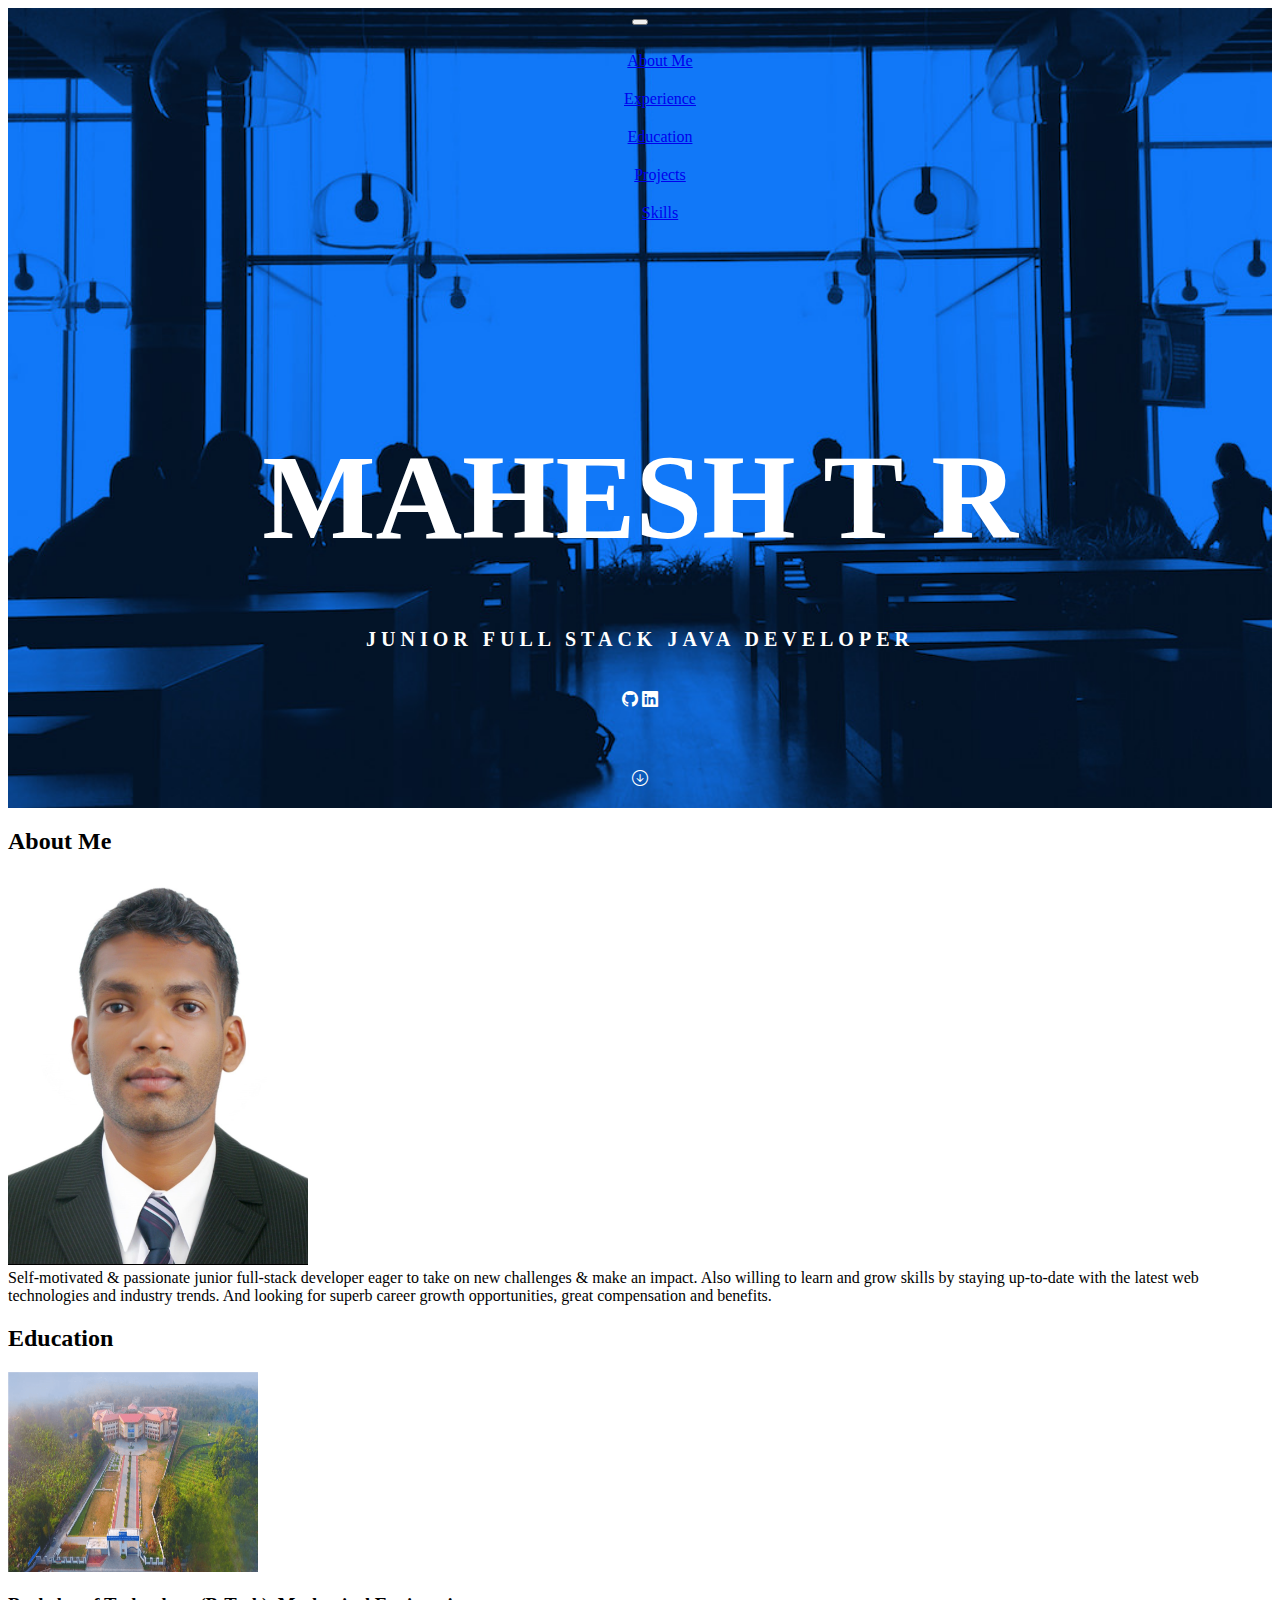
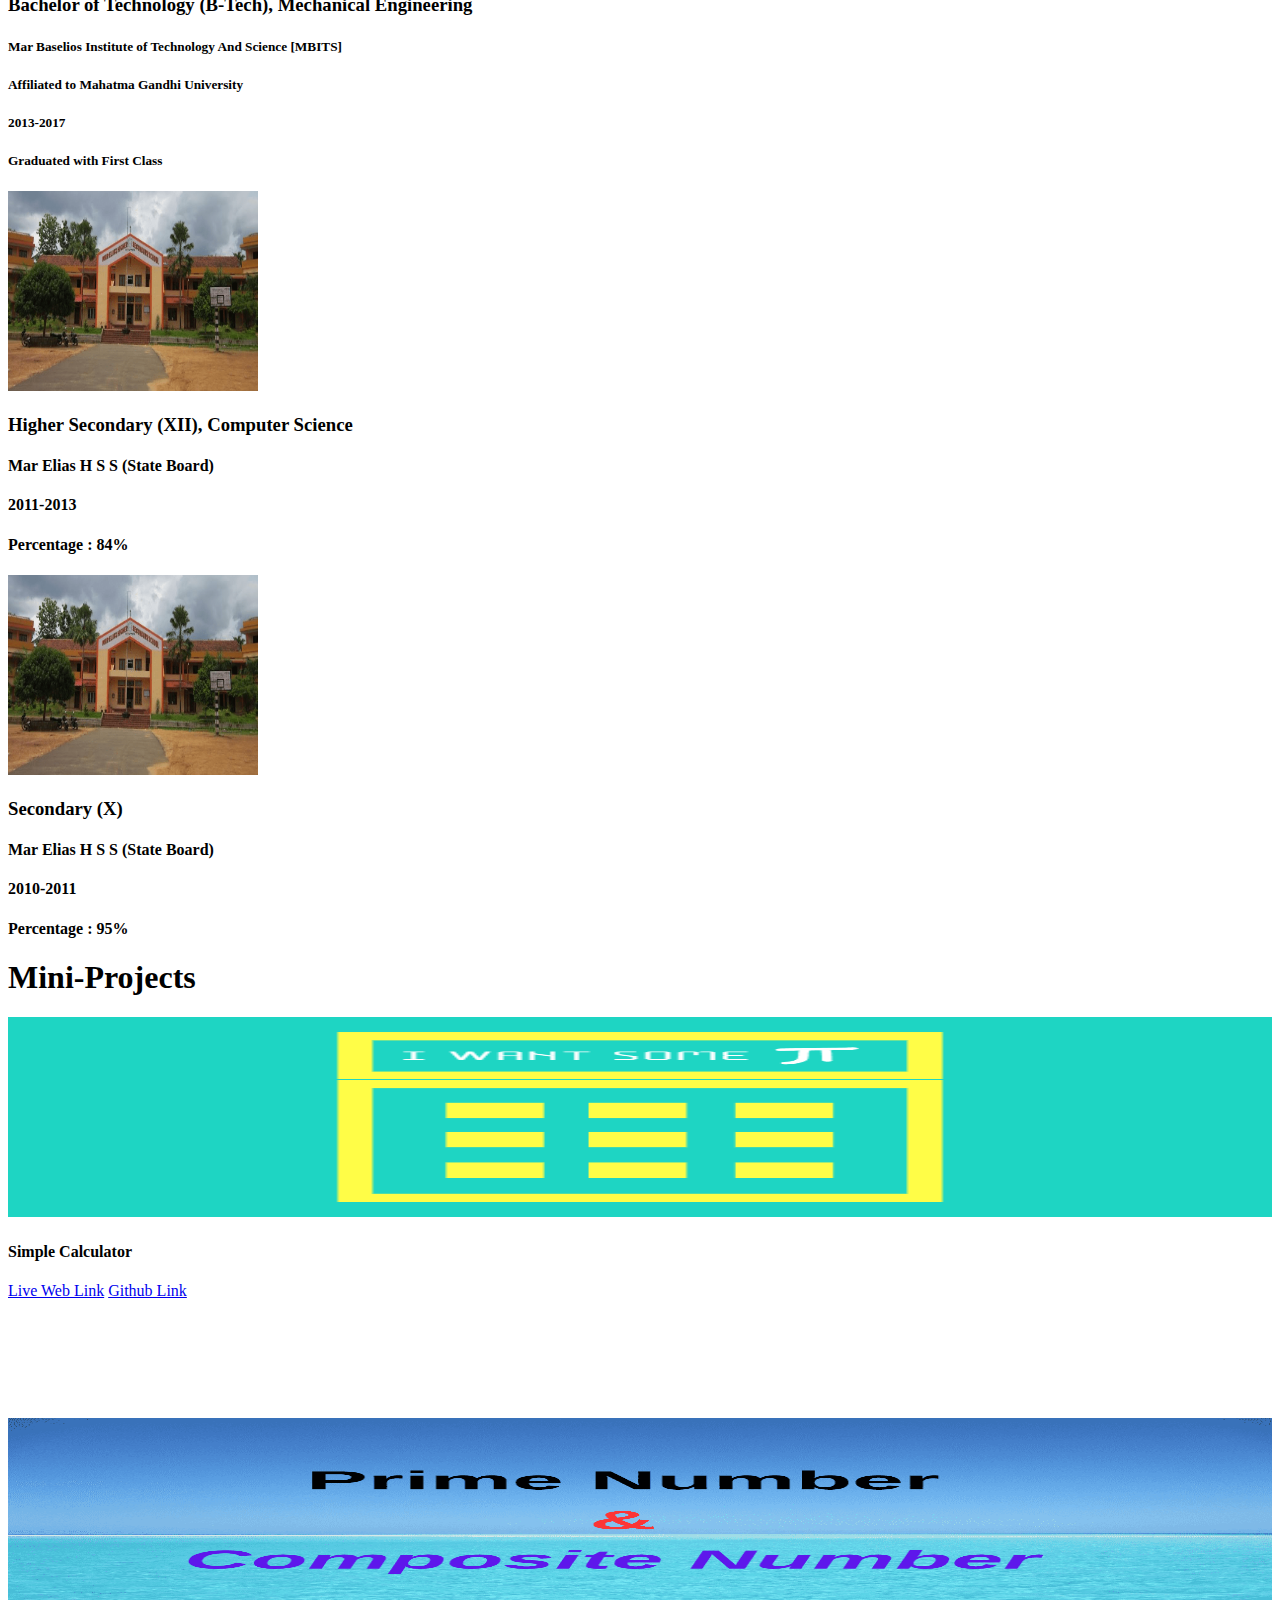
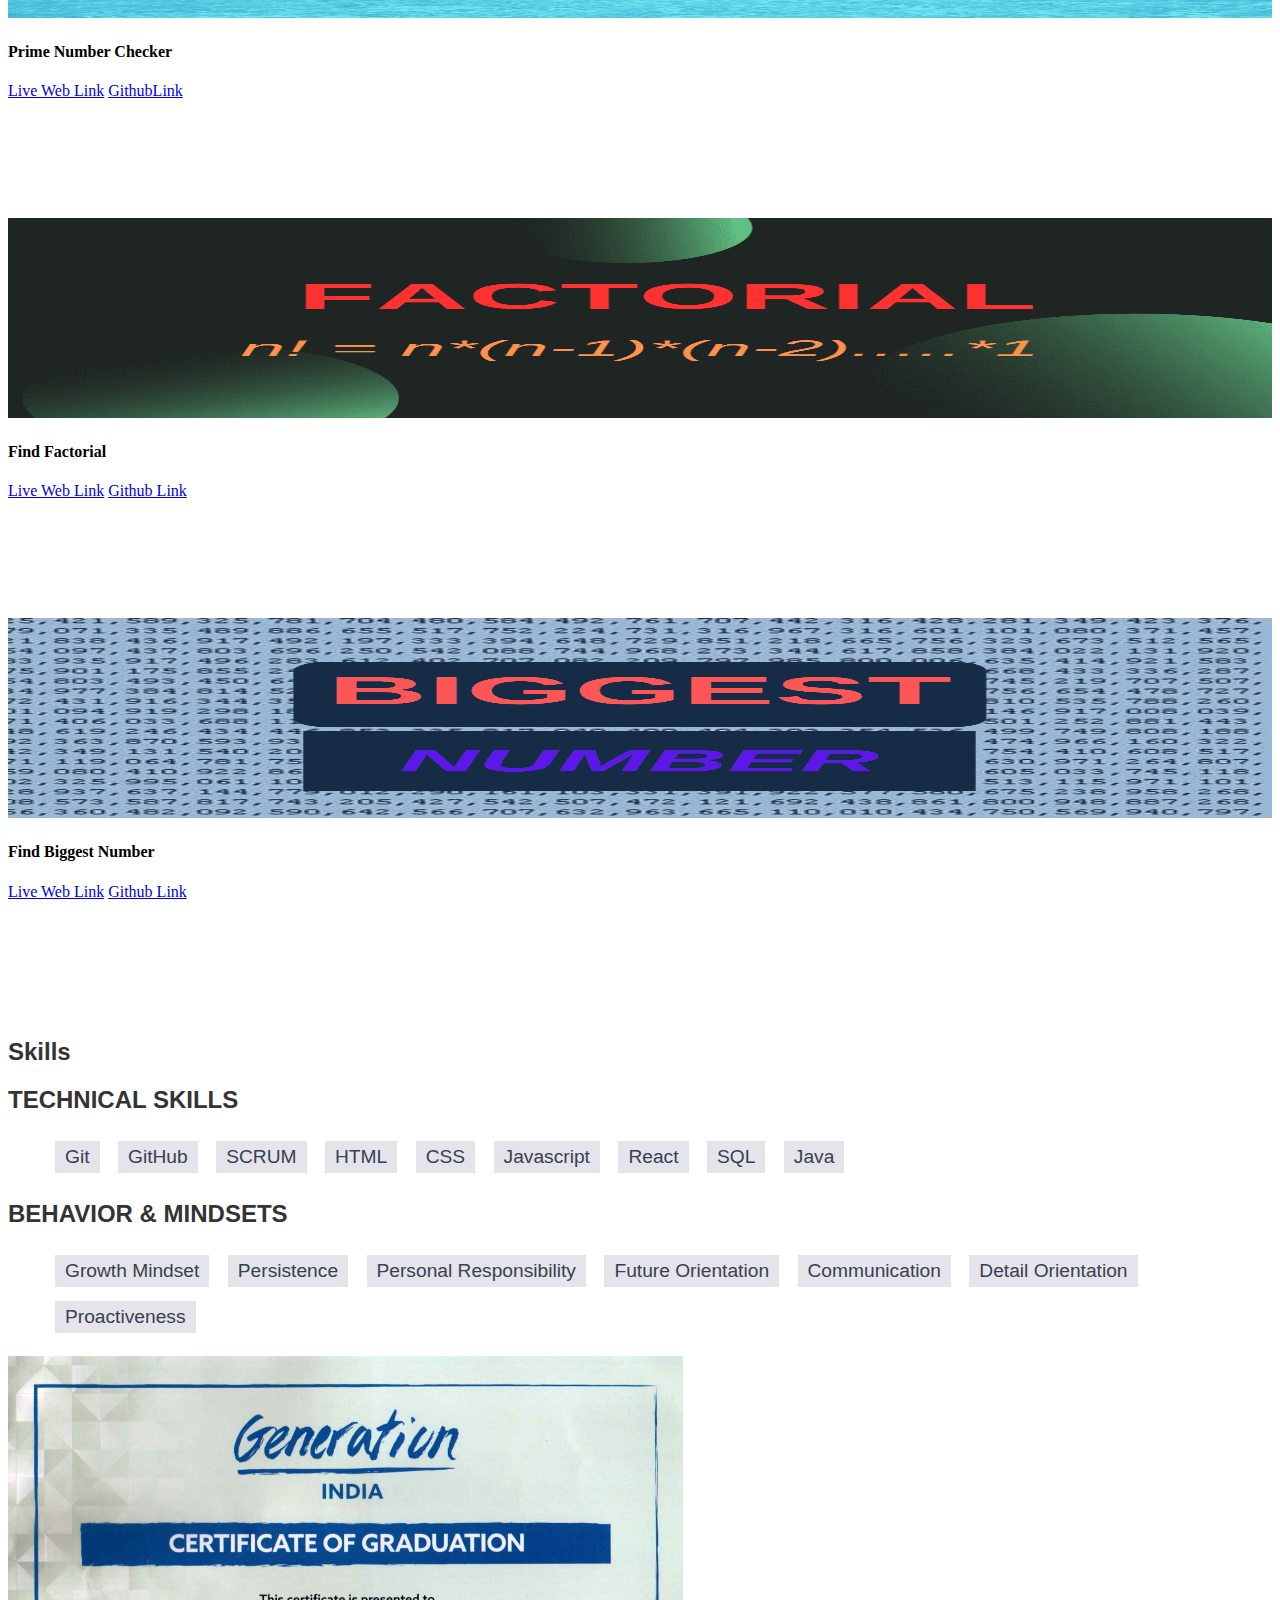
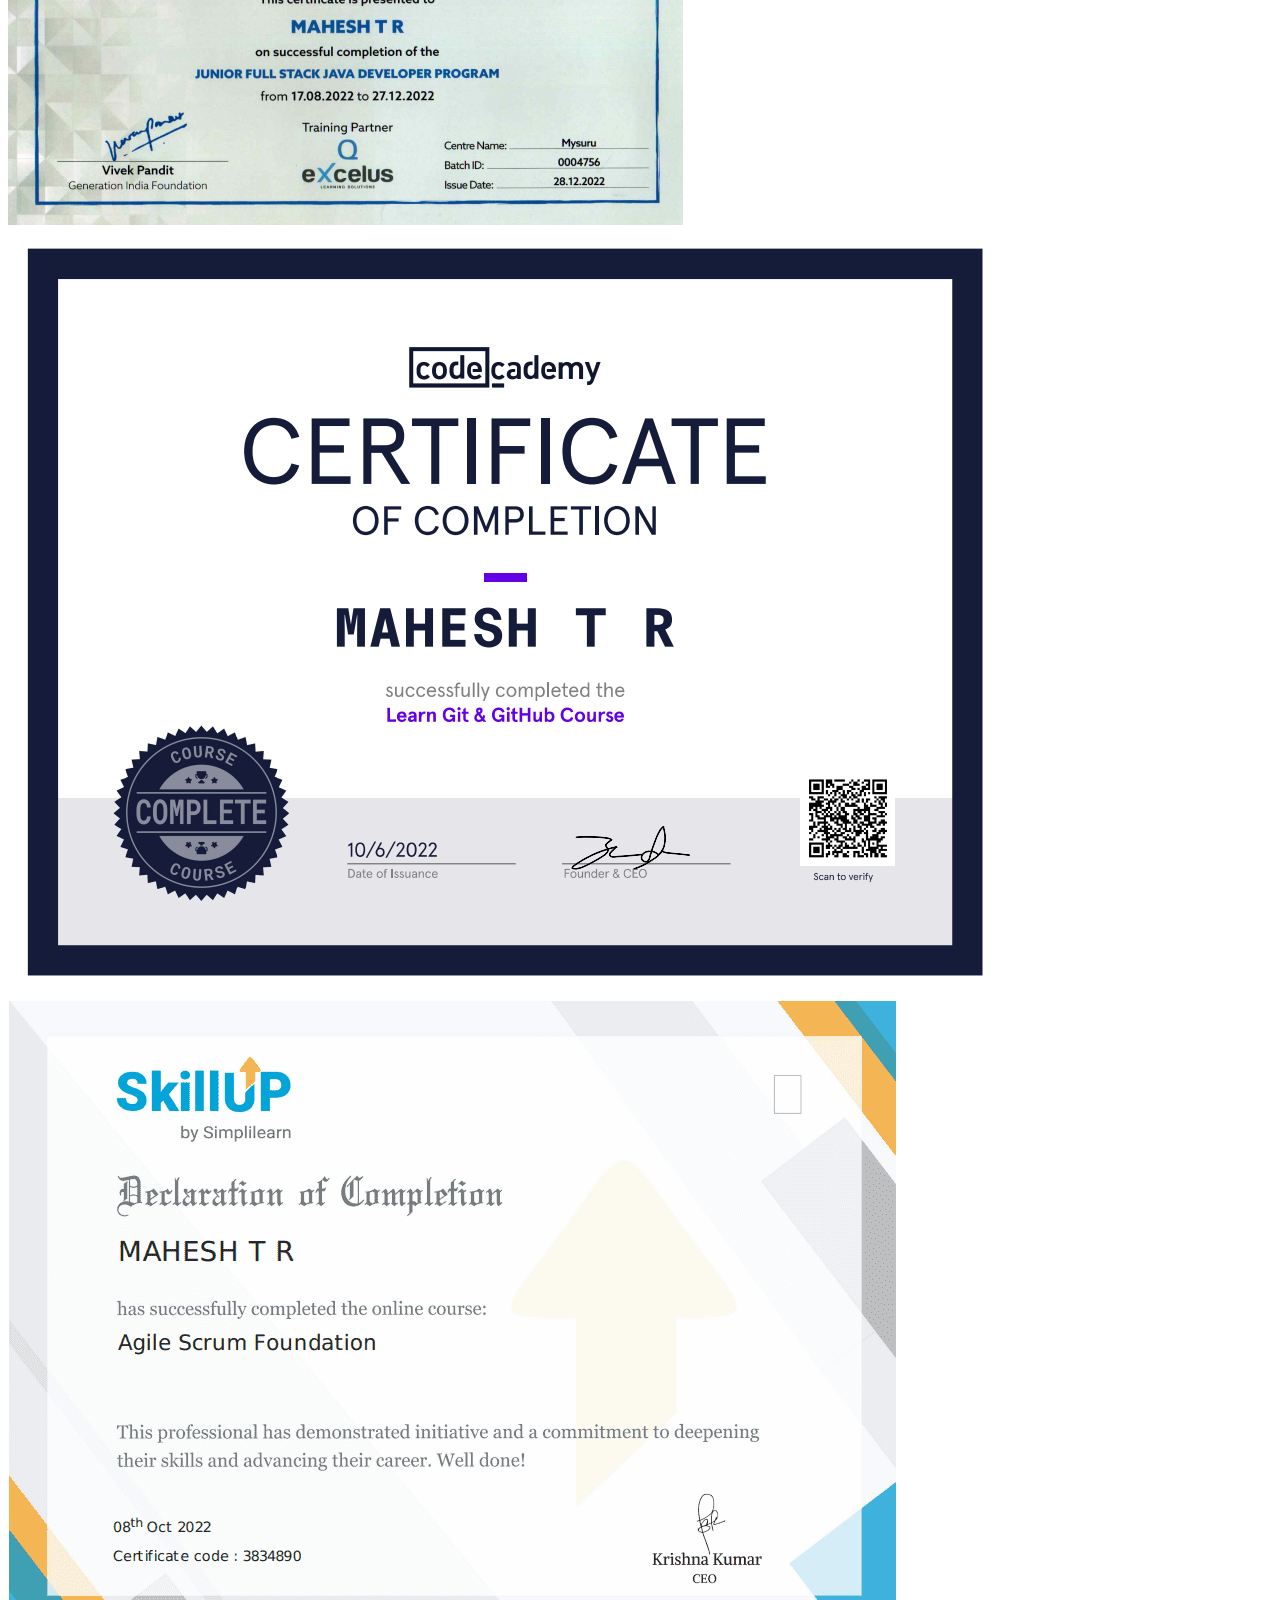
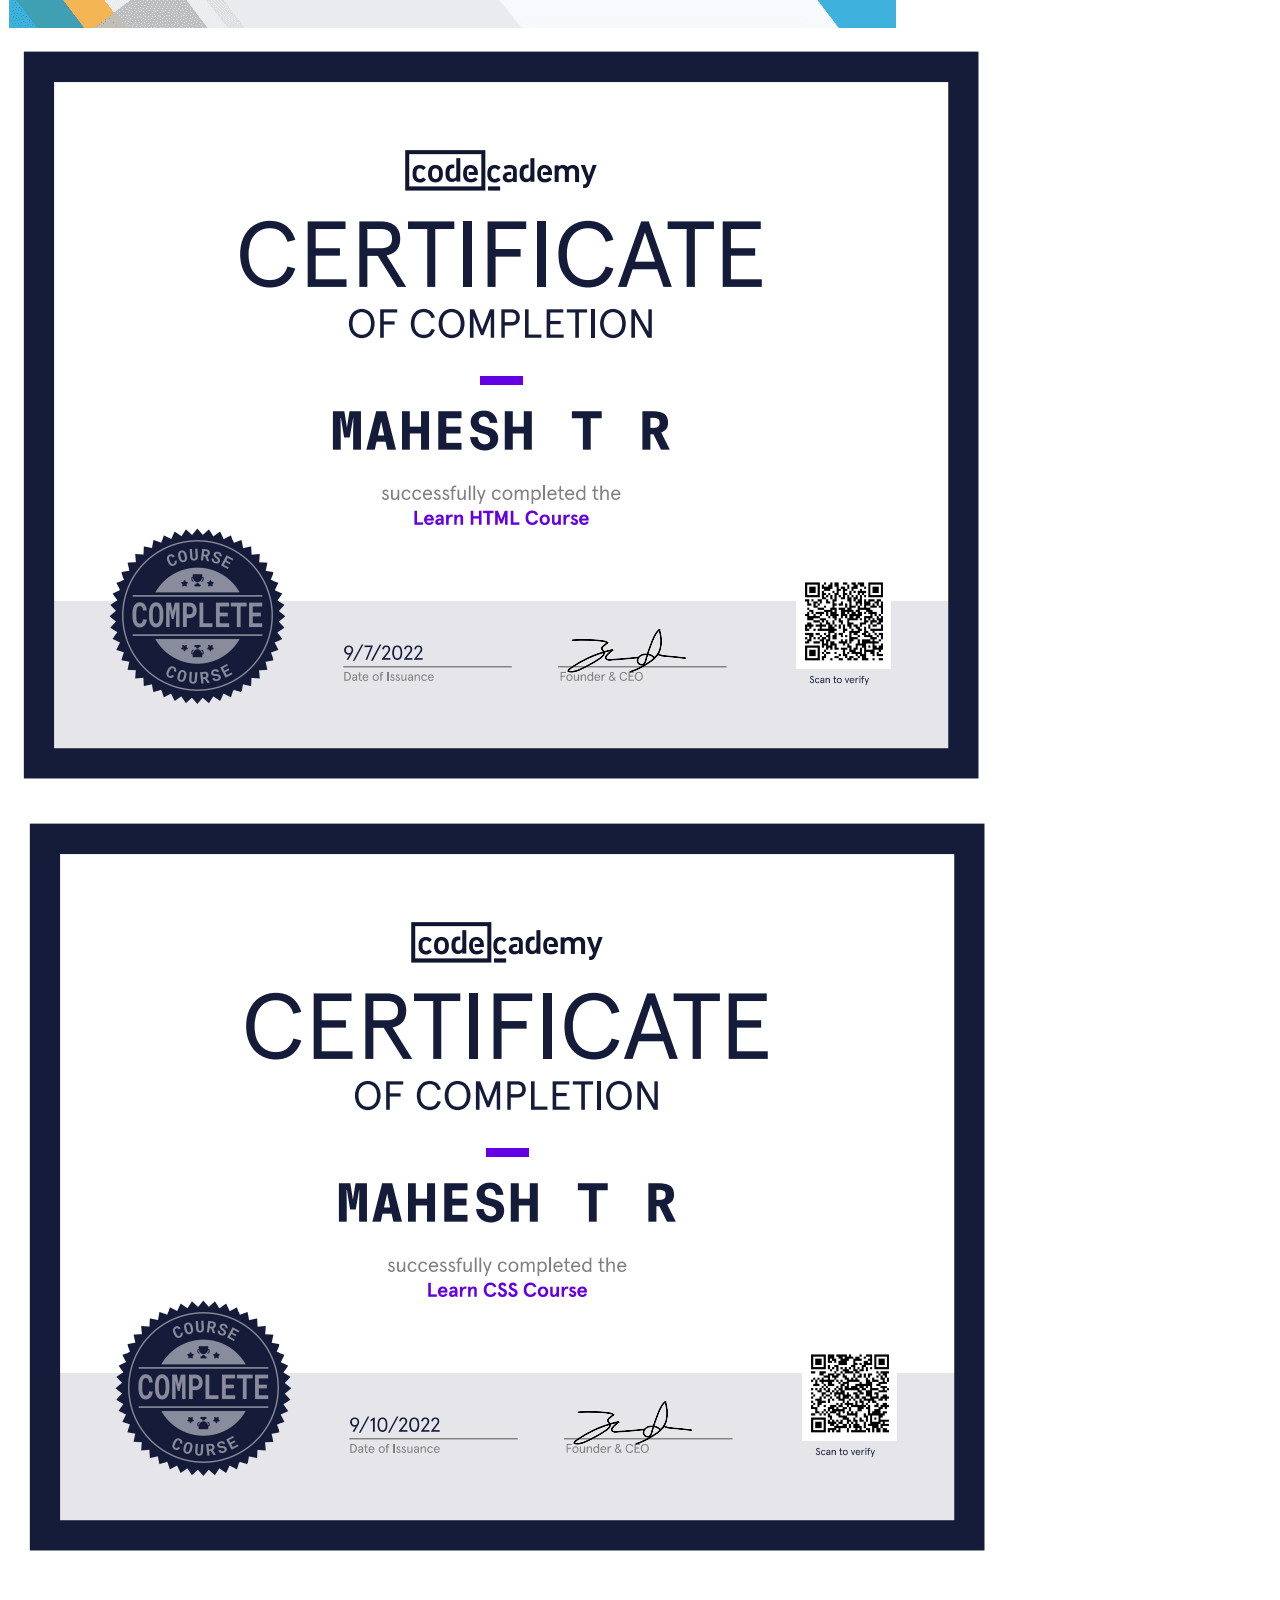
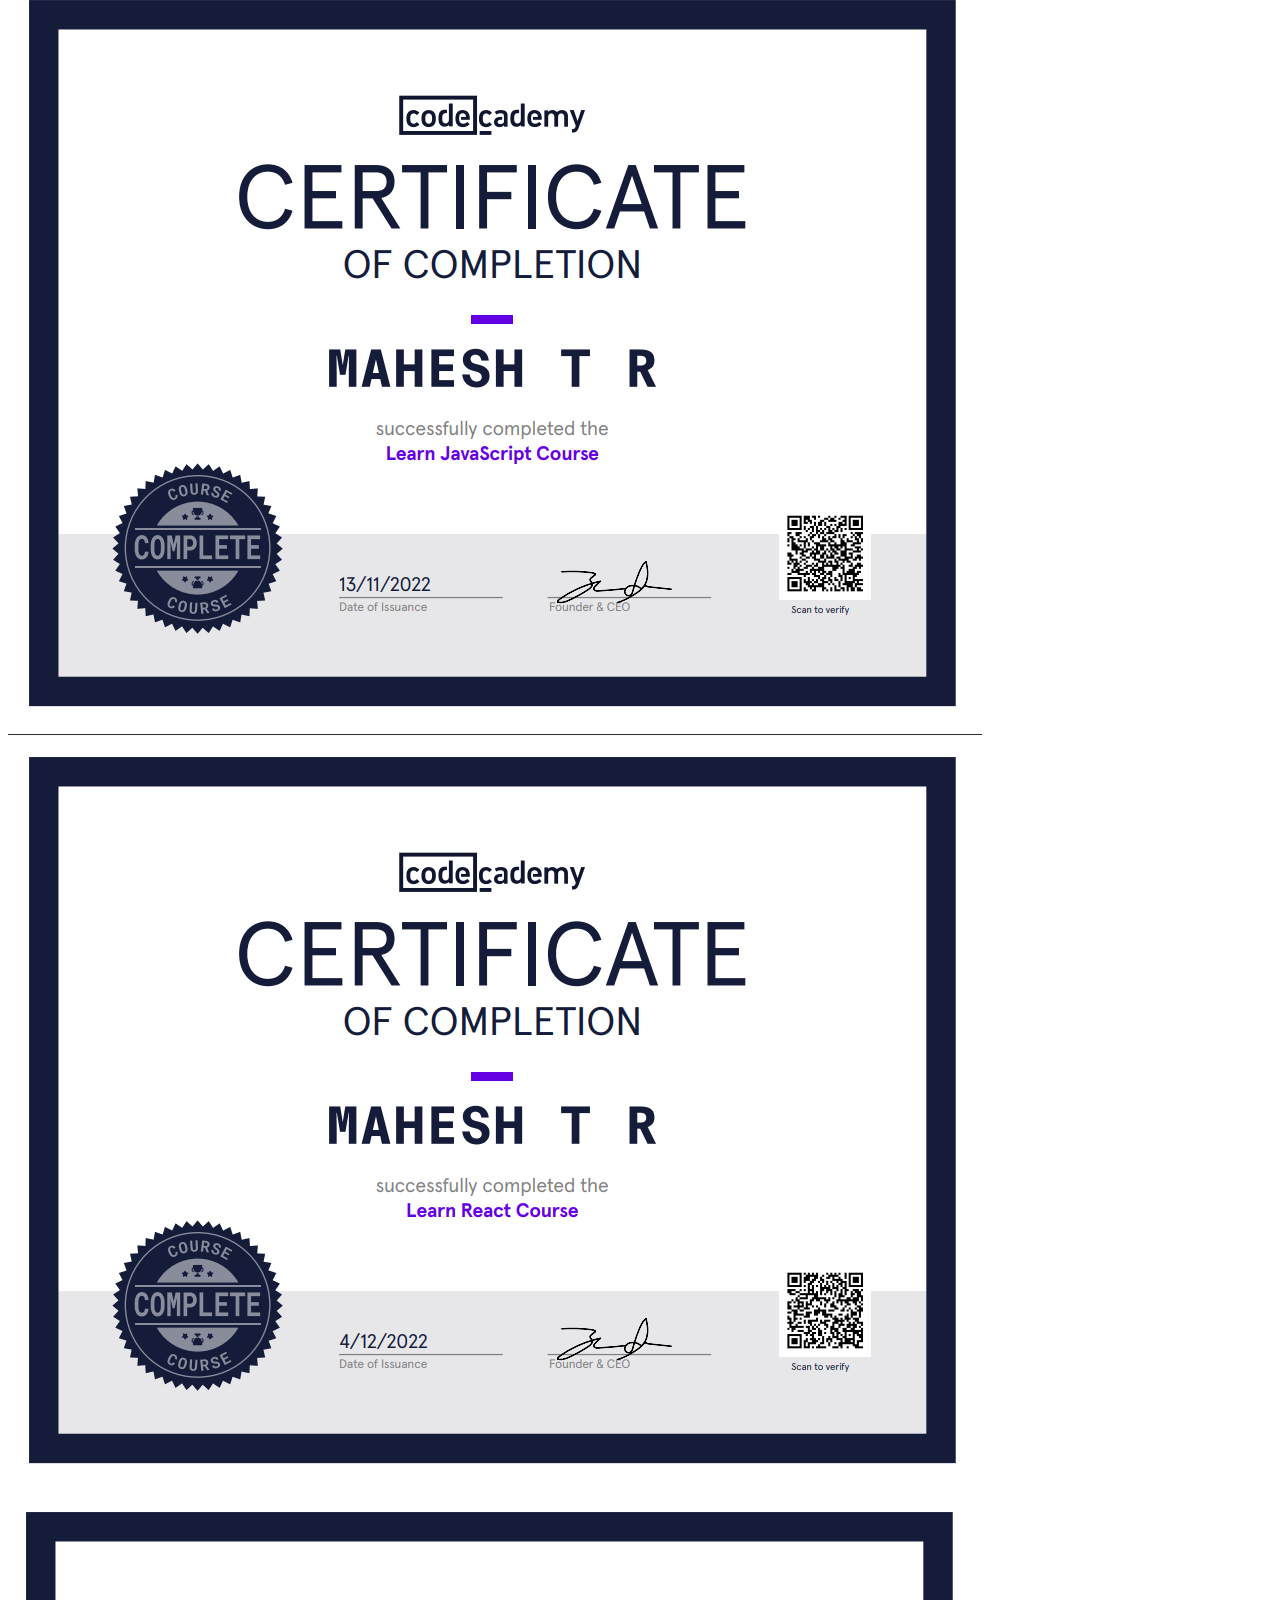
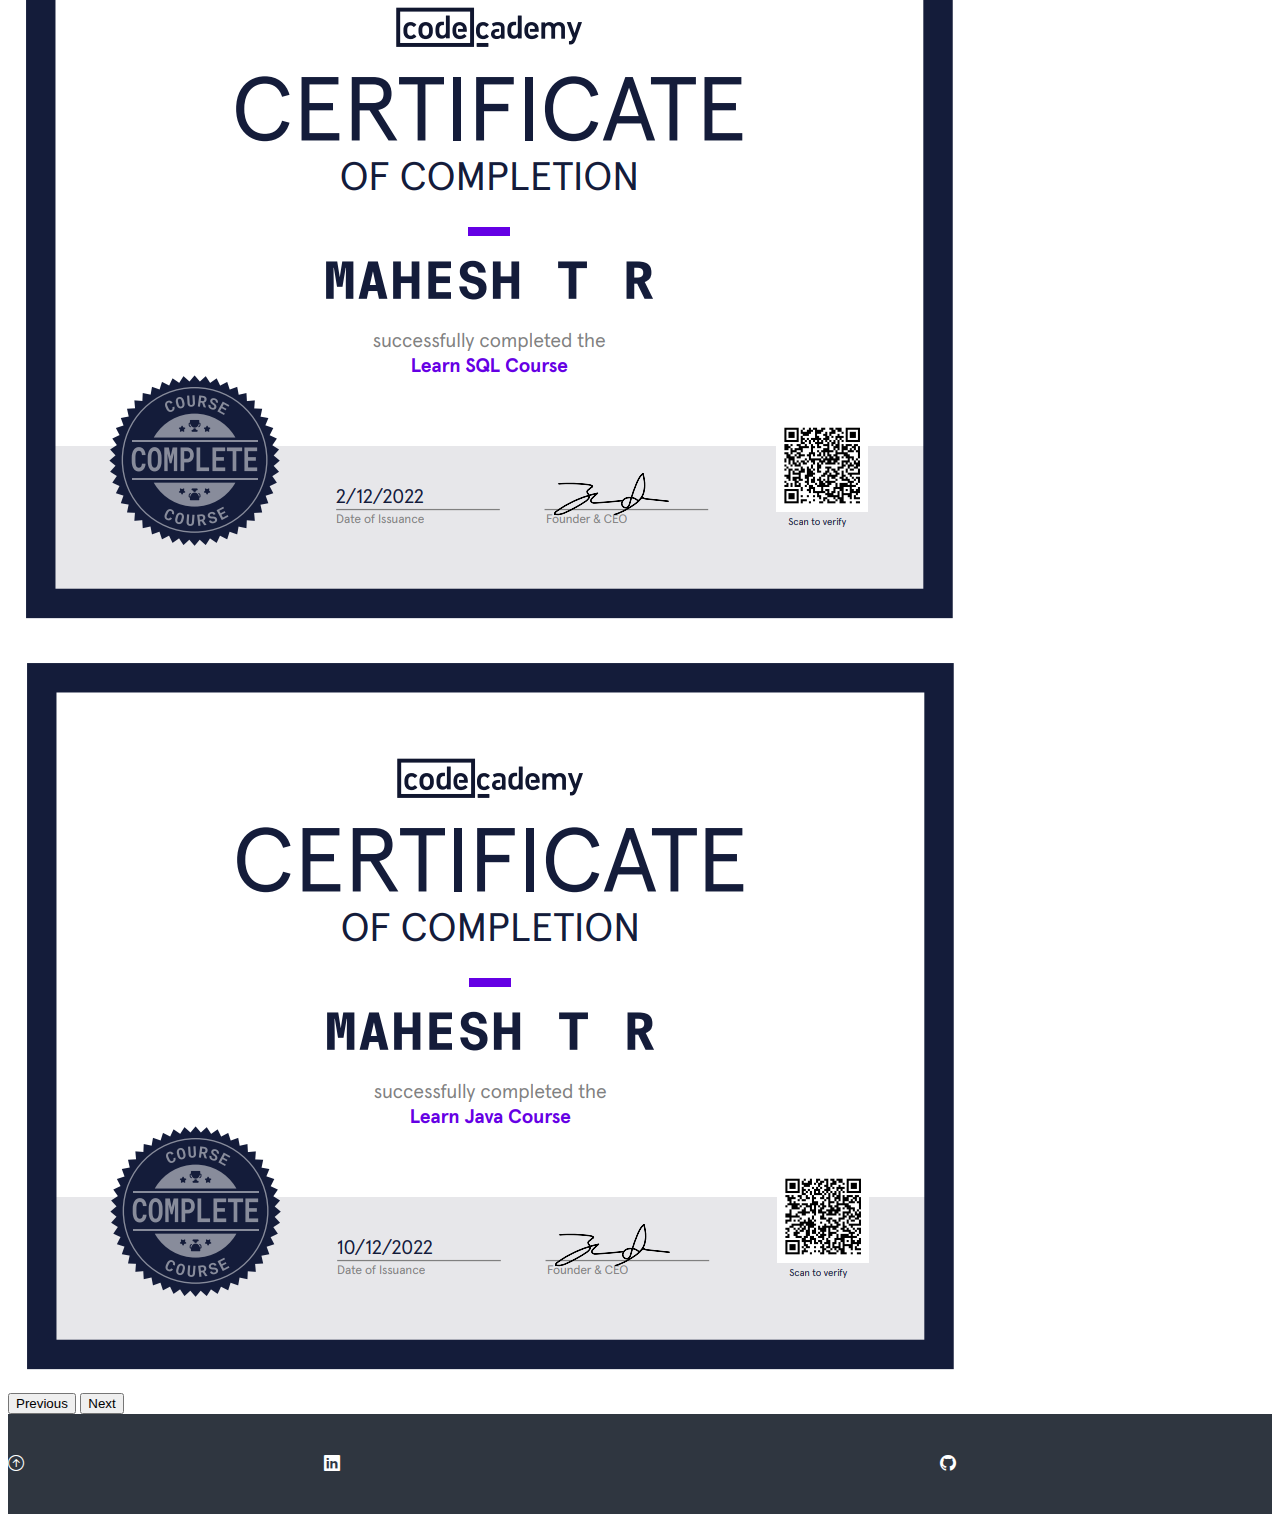
<file: index.html>
<!doctype html>
<html lang="en">
  <head>
    <meta charset="UTF-8">
    <meta name="viewport" content="width=device-width, initial-scale=1">
    <title>Mahesh TR</title>
    <link rel="icon" href="Mash.png" type="image/x-icon">
    <link rel="stylesheet" href="index.css">
    <link
      href="https://cdn.jsdelivr.net/npm/bootstrap@5.3.0-alpha1/dist/css/bootstrap.min.css"
      rel="stylesheet"
      integrity="sha384-GLhlTQ8iRABdZLl6O3oVMWSktQOp6b7In1Zl3/Jr59b6EGGoI1aFkw7cmDA6j6gD"
      crossorigin="anonymous">
    <link rel='stylesheet'
      href='https://cdn.jsdelivr.net/npm/bootstrap-icons@1.10.2/font/bootstrap-icons.css'>
  </head>
  <body>
    <!--Header section-->
    <div class="header justify-content-center div2 m-0 p-0 " id="top">
      <nav class="navbar navbar-expand-sm bg-transparent m-0 p-0 ">
        <div class="container-fluid">
          <button class="navbar-toggler" type="button" data-bs-toggle="collapse"
            data-bs-target="#navbarSupportedContent"
            aria-controls="navbarSupportedContent" aria-expanded="false"
            aria-label="Toggle navigation">
            <span class="navbar-toggler-icon"></span>
          </button>
          <div class="collapse navbar-collapse justify-content-center"
            id="navbarSupportedContent">
            <ul class="nav justify-content-center bg-dark">
              <li class="nav-item">
                <a class="nav-link " href="#about-me">About Me</a>
              </li>
              <li class="nav-item ">
                <a class="nav-link " href="#experience">Experience</a>
              </li>
              <li class="nav-item">
                <a class="nav-link " href="#education">Education</a>
              </li>
              <li class="nav-item">
                <a class="nav-link" href="#projects">Projects</a>
              </li>
              <li class="nav-item">
                <a class="nav-link" href="#skills">Skills</a>
              </li>
            </ul>
          </div>
        </div>
      </nav>
      <div class="container ">
        <h1>mahesh t r</h1>
        <p>JUNIOR FULL STACK JAVA DEVELOPER</p>
        <a href="https://github.com/maheshmudy"><i class="bi bi-github display-1
            icon1 m-5"></i></a>
        <a href="https://www.linkedin.com/in/maheshplamudy"><i class="bi
            bi-linkedin display-1 icon1 m-5"></i></a>
      </div>
      <div class="div1">
        <a href="#about-me"><i class="bi bi-arrow-down-circle display-3 m-5
            icon1"></i></a>
      </div>

    </div>
    <!--about me-->
    <div class="container-fluid text-center" id="about-me">
      <div class="row">
        <div class="col">
          <h2>About Me</h2>
        </div>
      </div>
      <div class="row ">
        <div class="col-md-4 text-center">
          <img src="mahesh(jpg122kb).jpg" alt="" height="390px"
            width="300px">
        </div>
        <div class="col-md-8 justify-content-center align-items-center d-flex
          text-justify">
          <div>
            Self-motivated & passionate junior full-stack developer eager to
            take on new challenges & make an impact. Also willing to learn and
            grow skills by staying up-to-date with the latest web technologies
            and industry trends. And looking for superb career growth opportunities, 
            great compensation and benefits.
           
          </div>
        </div>
      </div>
      <!--education-->

      <div class="row " id="education">
        <div class="col-12">
          <h2> Education</h2>
        </div>
        <div class="col-12">
          <div class="row justify-content-center m-1">
            <div class="col-4">
              <img src="mbits.png" alt="Card image" height="200px"
                width="250px">
            </div>
            <div class="col-md-7 text-left col-sm-10">
              <h3> Bachelor of Technology (B-Tech), Mechanical Engineering</h3>
              <h5> Mar Baselios Institute of Technology And Science [MBITS]</h4>
              <h5>Affiliated to Mahatma Gandhi University</h5>
              <h5> 2013-2017</h4>
              <h5> Graduated with First Class</h4>
            </div>
          </div>
        </div>
        <div class="col-12">
          <div class="row justify-content-center m-1">
            <div class="col-4">
              <img src="mehss.png" alt="Card image" height="200px"
                width="250px">
            </div>
            <div class="col-md-7 text-left col-sm-10">
              <h3> Higher Secondary (XII), Computer Science</h3>
              <h4>Mar Elias H S S (State Board)</h4>
              <h4>2011-2013</h4>
              <h4>Percentage : 84%</h4>
            </div>
          </div>
        </div>
        <div class="col-12 ">
          <div class="row justify-content-center m-1">
            <div class="col-4 col-sm-12 col-md-4 col-lg-4">
              <img src="mehss.png" alt="Card image" height="200px"
                width="250px">
            </div>
            <div class="col-md-7 text-left col-sm-12 ">
              <h3>Secondary (X)</h3>
              <h4>Mar Elias H S S (State Board)</h4>
              <h4>2010-2011</h4>
              <h4>Percentage : 95% </h4>
            </div>
          </div>
        </div>
      </div>
      <!--projects-->

      <section id="portfolio">
        <div class="container mt-3">
          <h1 class="text-center" style="color:black;">Mini-Projects</h1>
          <div class="row" style="cursor: pointer;">
            <div class="col-lg-4 mt-4 col-md-6">
              <div class="card portfolioContent">
                <img class="card-img-top" src="calculator.png"
                  alt="Card image" style="width:100%;height:200px">
                <div class="card1-body" style="width:100% ;height:175px">
                  <h4 class="card-title">Simple Calculator</h4>
                  <div class="text-center">
                    <a
                      href="https://maheshmudy.github.io/simple-calculator/"
                      class="btn btn-success" target="_blank">Live Web Link</a>
                    <a href="https://github.com/maheshmudy/simple-calculator"
                      class="btn btn-success" target="_blank">Github Link</a>
                  </div>
                </div>
              </div>
            </div>

            <div class="col-lg-4 mt-4 col-md-6">
              <div class="card portfolioContent">
                <img class="card-img-top" src="prime.png"
                  alt="Card image" style="width:100% ;height:200px">
                <div class="card1-body" style="width:100% ;height:175px">
                  <h4 class="card-title">Prime Number Checker</h4>
                  <div class="text-center">
                    <a href="https://maheshmudy.github.io/Prime-Number/"
                      class="btn btn-success" target="_blank">Live Web Link</a>
                    <a href="https://github.com/maheshmudy/Prime-Number"
                      class="btn btn-success" target="_blank">GithubLink</a>
                  </div>
                </div>
              </div>
            </div>

            <div class="col-lg-4 mt-4 col-md-6">
              <div class="card portfolioContent">
                <img class="card-img-top" src="factorial.png"
                  alt="Card image" style="width:100% ;height:200px">
                <div class="card1-body" style="width:100% ;height:175px">
                  <h4 class="card-title">Find Factorial</h4>
                  <div class="text-center">
                    <a href="https://maheshmudy.github.io/Factorial/" class="btn
                      btn-success" target="_blank">Live Web Link</a>
                    <a href="https://github.com/maheshmudy/Factorial" class="btn
                      btn-success" target="_blank">Github Link</a>
                  </div>
                </div>
              </div>
            </div>

            <div class="col-lg-4 mt-4 col-md-6">
              <div class="card portfolioContent">
                <img class="card-img-top" src="biggest.png"
                  alt="Card image" style="width:100% ;height:200px">
                <div class="card1-body" style="width:100% ;height:175px">
                  <h4 class="card-title">Find Biggest Number</h4>
                  <div class="text-center">
                    <a href="https://maheshmudy.github.io/Biggest/" class="btn
                      btn-success" target="_blank">Live Web Link</a>
                    <a href="https://github.com/maheshmudy/Biggest" class="btn
                      btn-success" target="_blank">Github Link</a>
                  </div>
                </div>
              </div>
            </div>
          </div>
        </div>
      </section>
      <!--skills-->

      <div class="row" id="skills">
        <div class="col-12">
          <h2 class="text-center">Skills</h2>
        </div>
        <div class="col-md-6 col-sm-12">
          <div class="row">
            <div class="col-sm-12">
              <h2>TECHNICAL SKILLS</h2>
              <ul>
                <li>Git</li>
                <li>GitHub</li>
                <li>SCRUM</li>
                <li>HTML</li>
                <li>CSS</li>
                <li>Javascript</li>
                <li>React</li>
                <li>SQL</li>
                <li>Java</li>
              </ul>
            </div>
            <div class="col-sm-12">
              <h2>BEHAVIOR & MINDSETS</h2>
              <ul>
                <li>Growth Mindset</li>
                <li>Persistence</li>
                <li>Personal Responsibility</li>
                <li>Future Orientation</li>
                <li>Communication</li>
                <li>Detail Orientation</li>
                <li>Proactiveness</li>
              </ul>
            </div>
          </div>
        </div>
        <div class="col-lg-6 col-sm-12 col-md-6">
          <div id="carouselExampleAutoplaying" class="carousel
            carousel-dark slide" data-bs-ride="carousel">
            <div class="carousel-inner">
              <div class="carousel-item">
                <img src="full-stack.PNG" class="d-block w-100"
                  alt="...">
              </div>
              <div class="carousel-item active">
                <img src="git.PNG" class="d-block w-100"
                  alt="...">
              </div>
              <div class="carousel-item">
                <img src="Agile-Scrum.png" class="d-block w-100"
                  alt="...">
              </div>
              <div class="carousel-item">
                <img src="html.PNG" class="d-block w-100"
                  alt="...">
              </div>
              <div class="carousel-item">
                <img src="css.PNG" class="d-block w-100"
                  alt="...">
              </div>
              <div class="carousel-item">
                <img src="js.PNG" class="d-block w-100"
                  alt="...">
              </div>
              <div class="carousel-item">
                <img src="react.PNG" class="d-block w-100"
                  alt="...">
              </div>
              <div class="carousel-item">
                <img src="sql.PNG" class="d-block w-100"
                  alt="...">
              </div>
              <div class="carousel-item">
                <img src="java.PNG" class="d-block w-100"
                  alt="...">
              </div>
            </div>
            <button class="carousel-control-prev" type="button"
              data-bs-target="#carouselExampleAutoplaying"
              data-bs-slide="prev">
              <span class="carousel-control-prev-icon"
                aria-hidden="true"></span>
              <span class="visually-hidden">Previous</span>
            </button>
            <button class="carousel-control-next" type="button"
              data-bs-target="#carouselExampleAutoplaying"
              data-bs-slide="next">
              <span class="carousel-control-next-icon"
                aria-hidden="true"></span>
              <span class="visually-hidden">Next</span>
            </button>
          </div>
        </div>


      </div>


      <!--footer-->

      <div class="row div2" id="bottom">
        <div class="div3">
          <a href="#top"> <i class="bi bi-arrow-up-circle icon1 display-5"></i></a>
        </div>
        <div class="div20">
          <div class="div4">
            <a href="https://github.com/maheshmudy"><i class="bi bi-github icon1
                display-4"></i></a>
          </div>
          <div class="div5">
            <a href="https://www.linkedin.com/in/maheshplamudy"><i class="bi
                bi-linkedin icon1 display-4"></i></a>
          </div>
        </div>
      </div>

    </div>

    <script
      src="https://cdn.jsdelivr.net/npm/bootstrap@5.3.0-alpha1/dist/js/bootstrap.bundle.min.js"
      integrity="sha384-w76AqPfDkMBDXo30jS1Sgez6pr3x5MlQ1ZAGC+nuZB+EYdgRZgiwxhTBTkF7CXvN"
      crossorigin="anonymous"></script>
    <script
      src="https://cdn.jsdelivr.net/npm/@popperjs/core@2.11.6/dist/umd/popper.min.js"
      integrity="sha384-oBqDVmMz9ATKxIep9tiCxS/Z9fNfEXiDAYTujMAeBAsjFuCZSmKbSSUnQlmh/jp3"
      crossorigin="anonymous"></script>
    <script
      src="https://cdn.jsdelivr.net/npm/bootstrap@5.3.0-alpha1/dist/js/bootstrap.min.js"
      integrity="sha384-mQ93GR66B00ZXjt0YO5KlohRA5SY2XofN4zfuZxLkoj1gXtW8ANNCe9d5Y3eG5eD"
      crossorigin="anonymous"></script>
  </body>
</html>
</file>
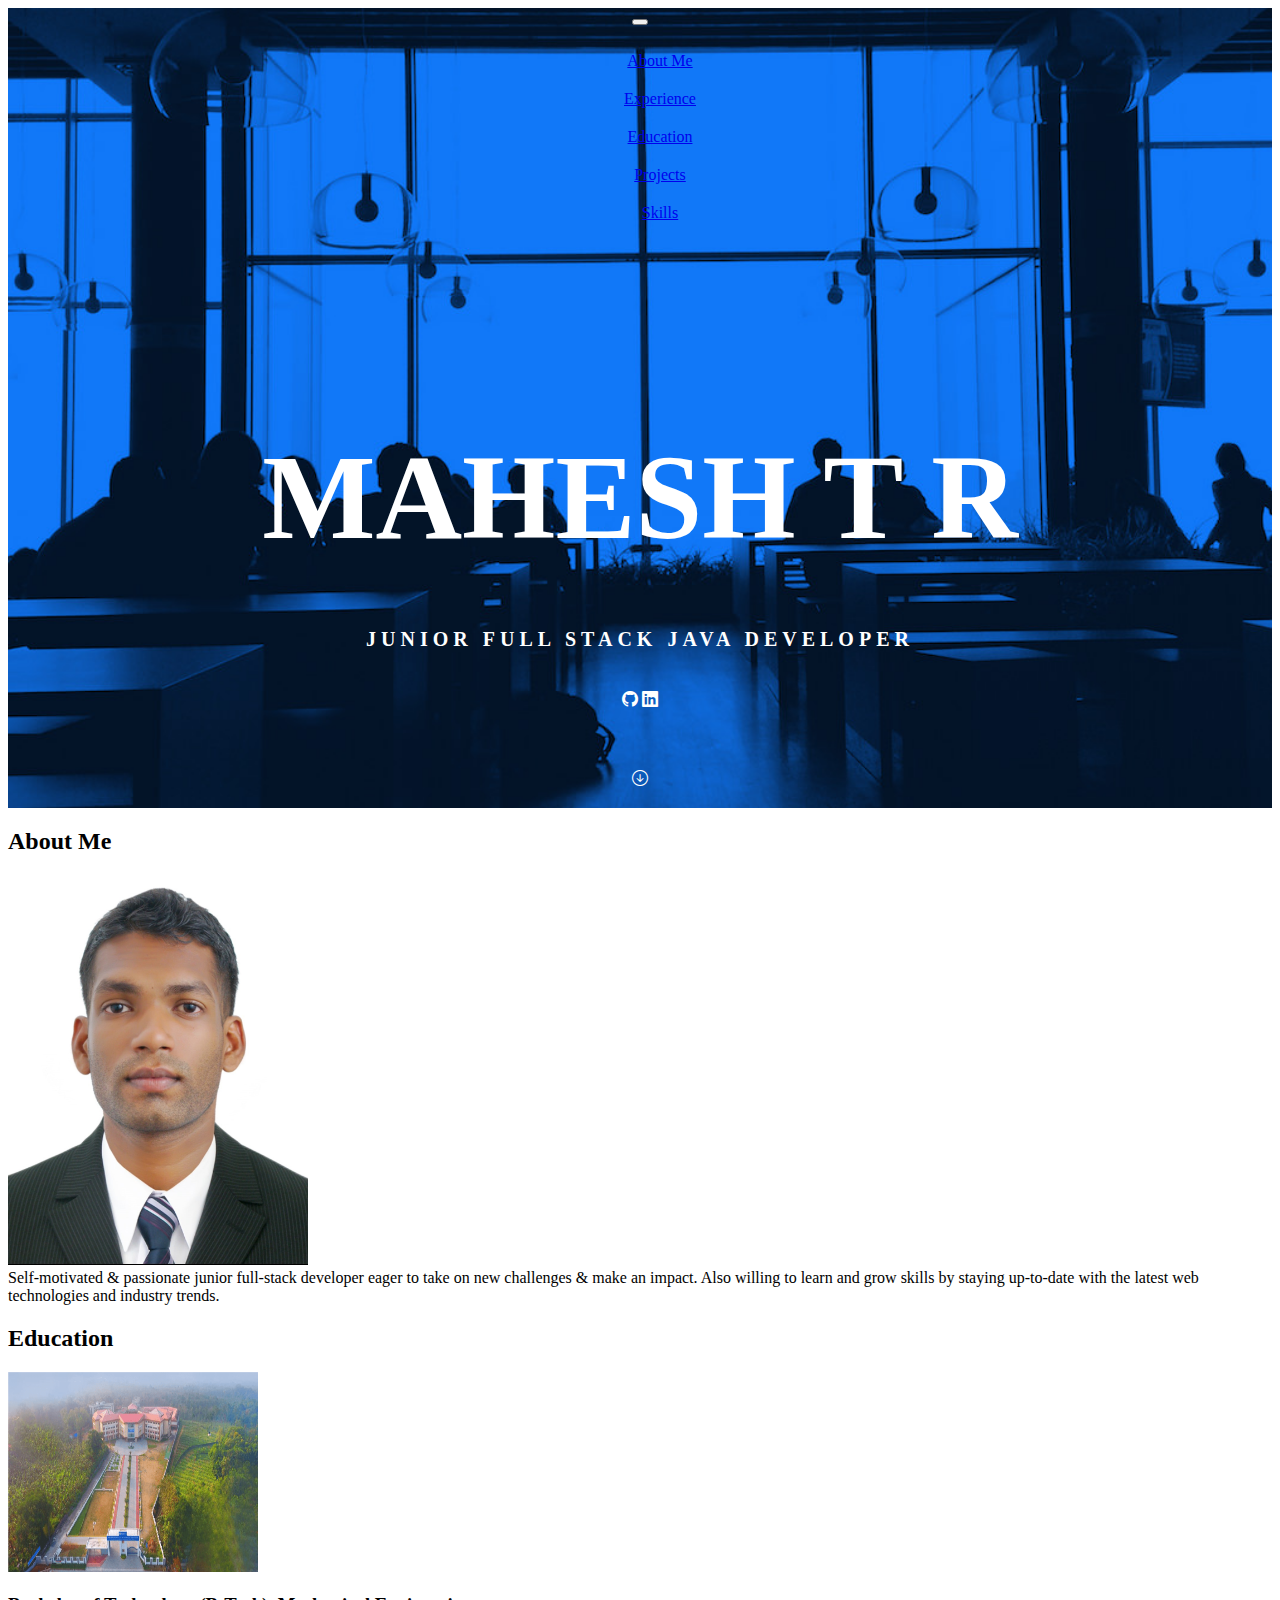
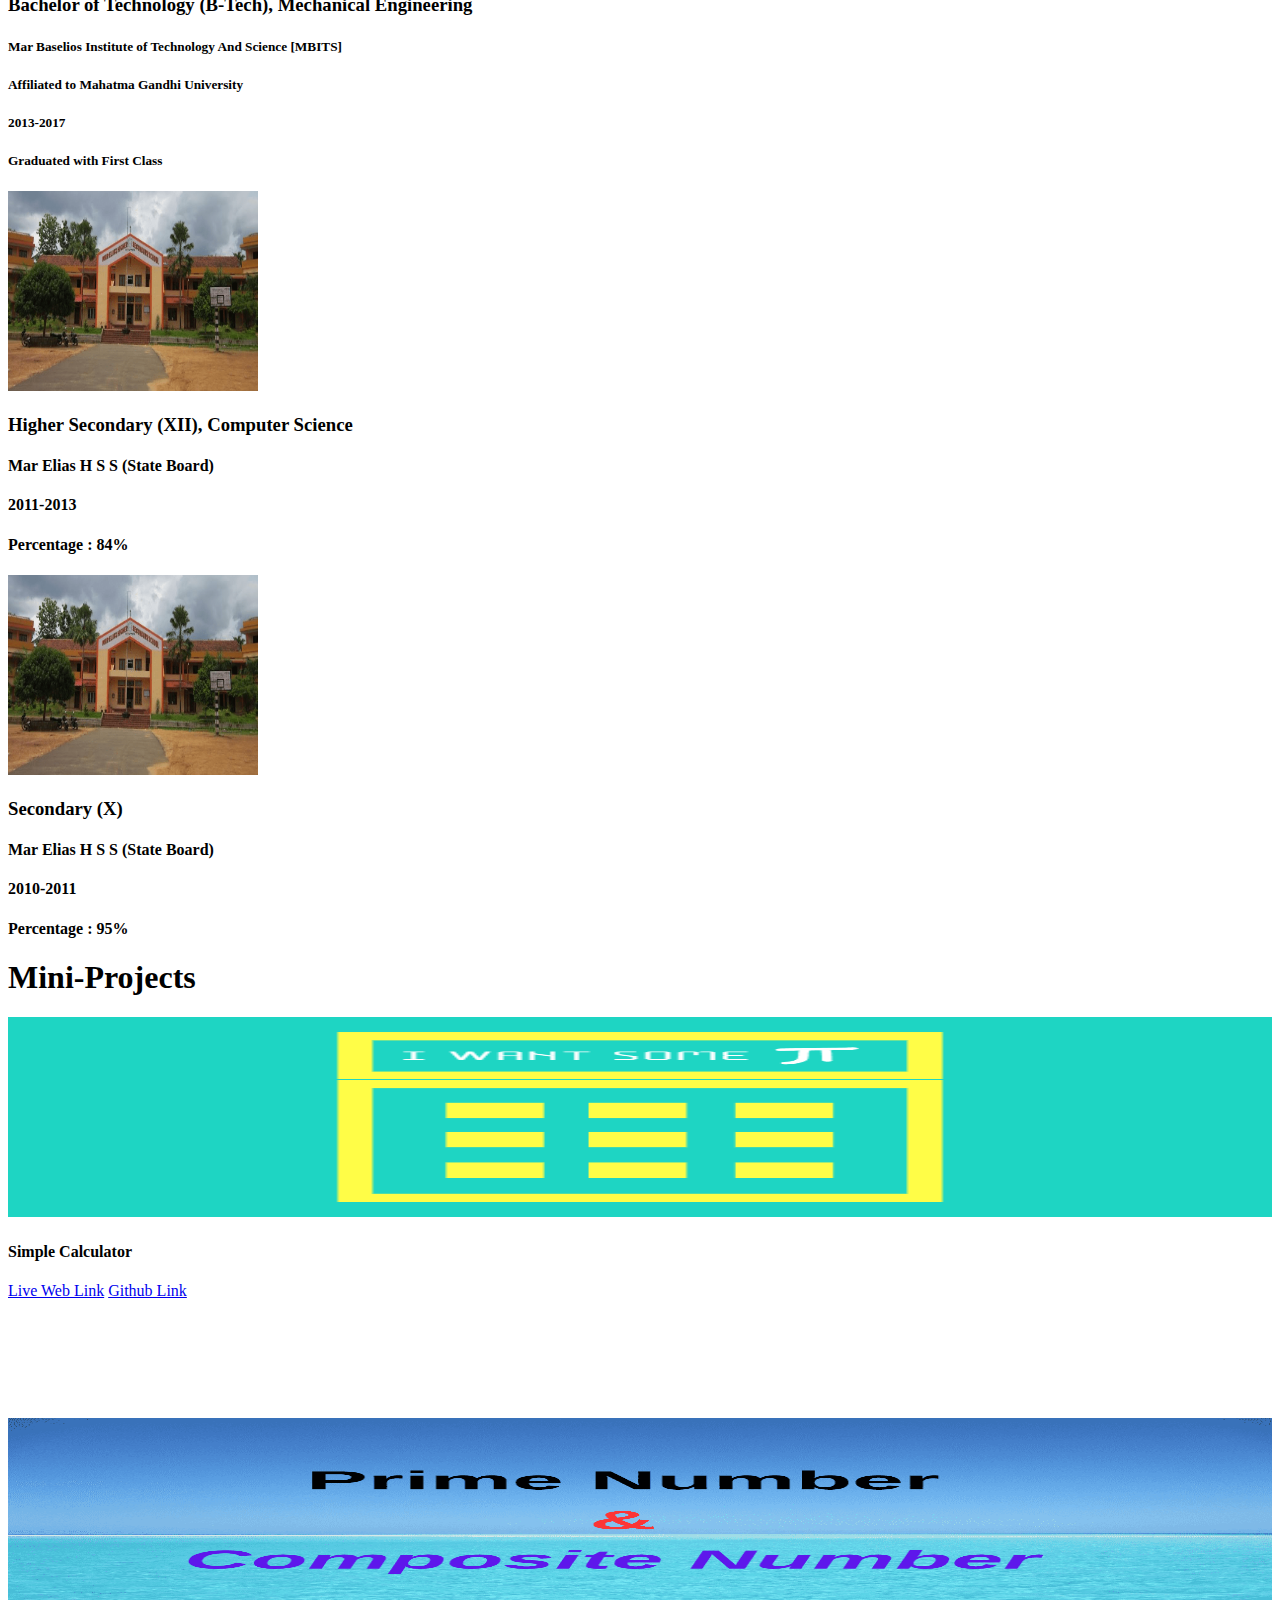
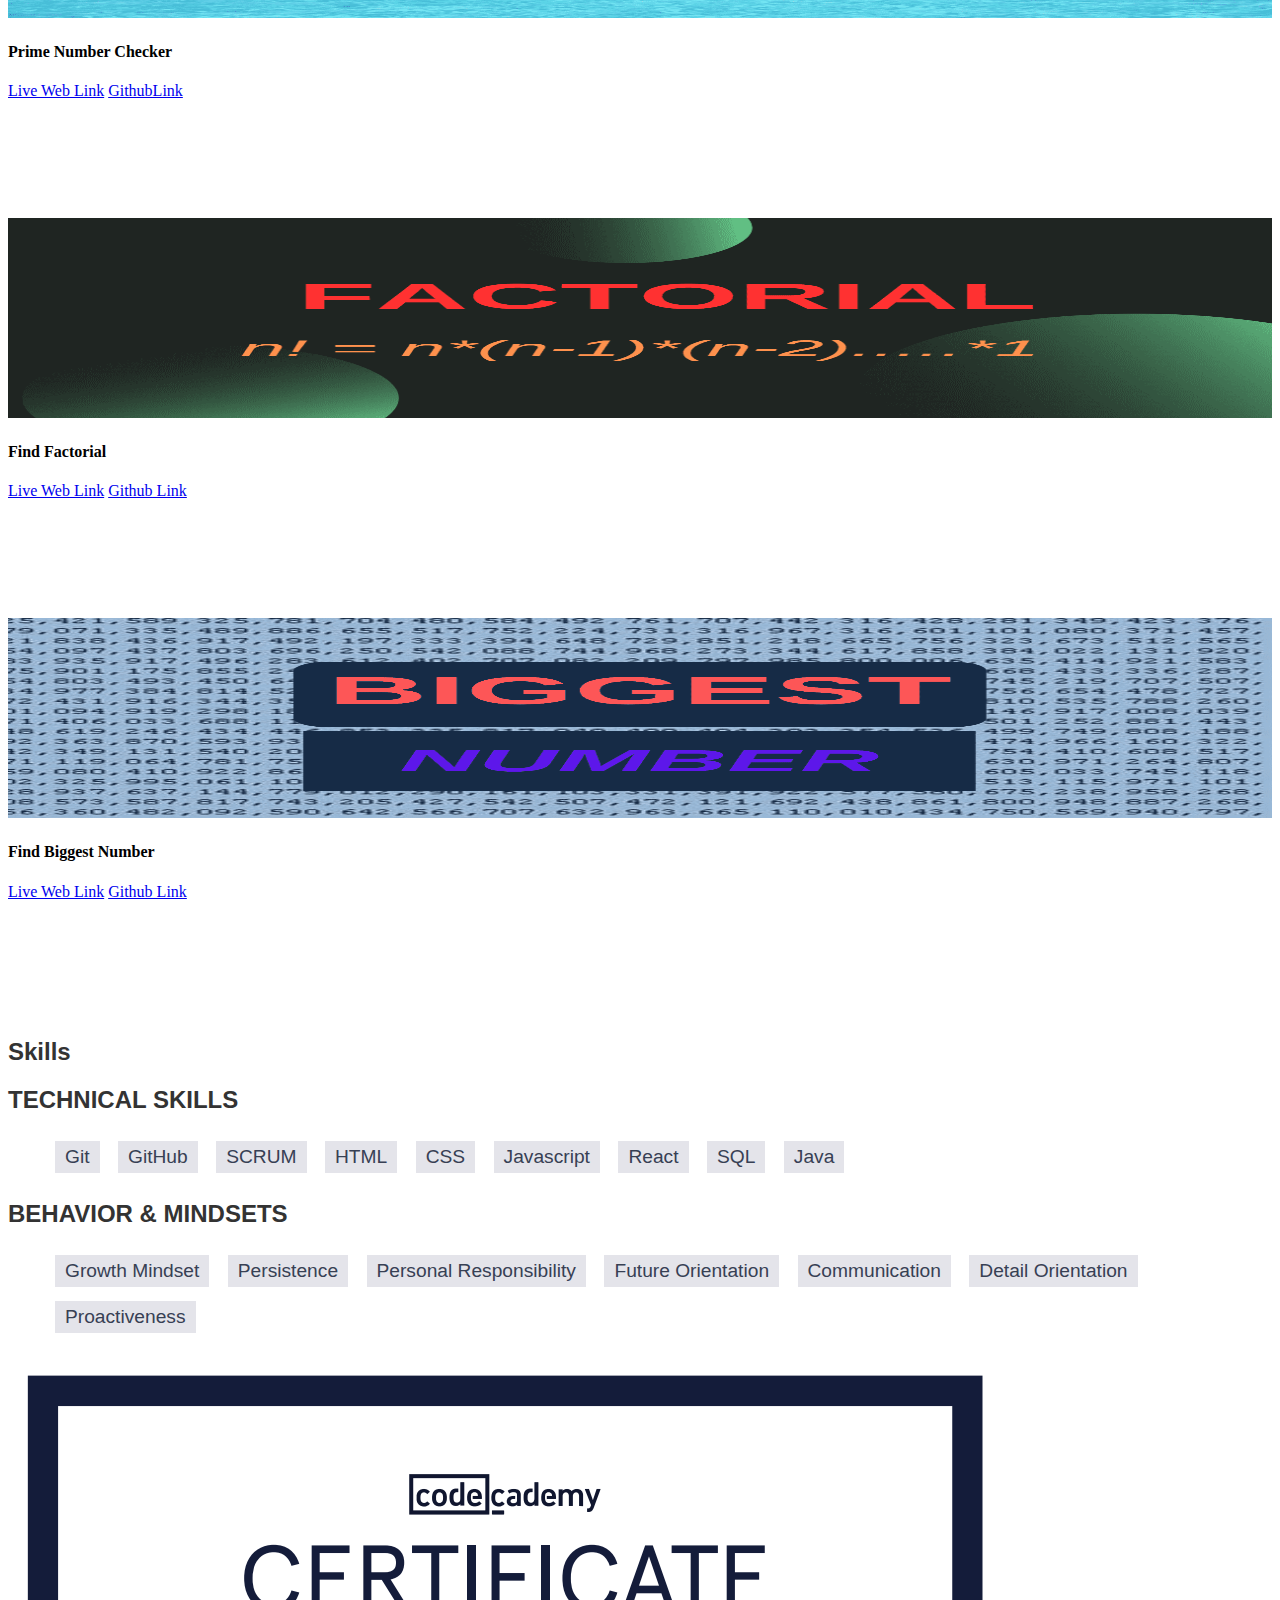
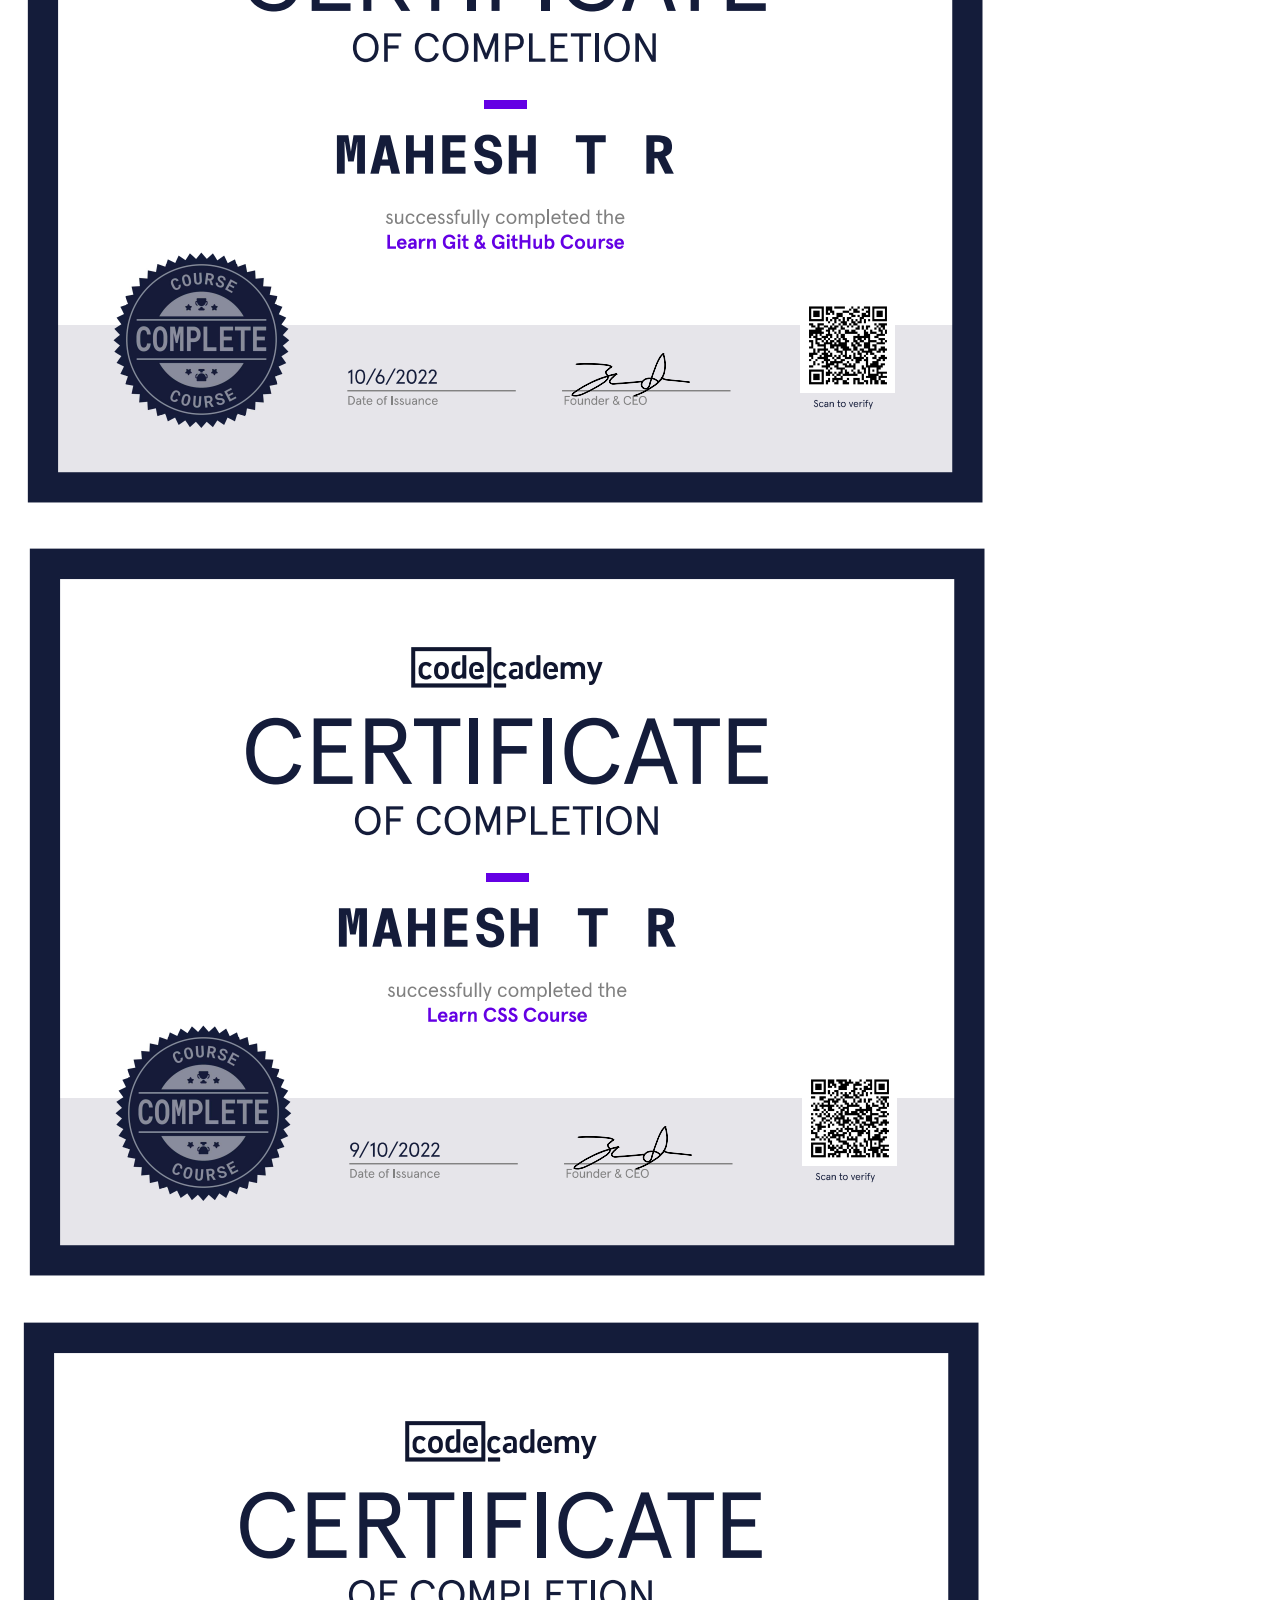
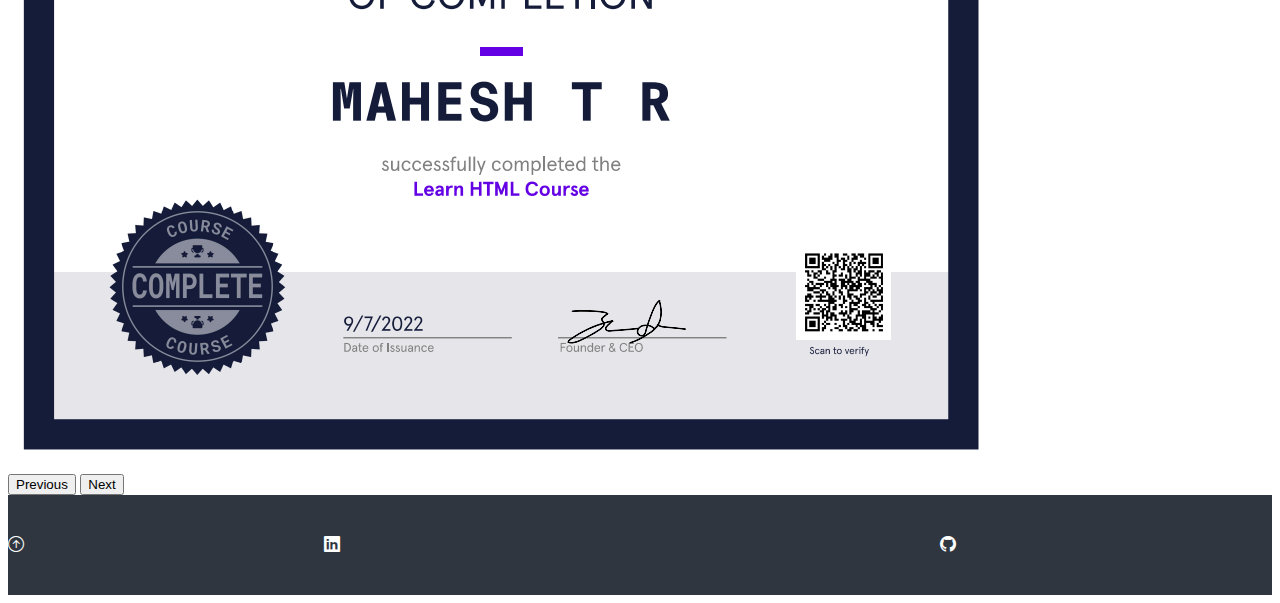
<file: nnn.html>
<!doctype html>
<html lang="en">
    <head>
        <meta charset="UTF-8">
        <meta name="viewport" content="width=device-width, initial-scale=1">
        <title>Mahesh TR</title>
        <link rel="icon" href="Mash.png" type="image/x-icon">
        <link rel="stylesheet" href="index.css">
        <link
            href="https://cdn.jsdelivr.net/npm/bootstrap@5.3.0-alpha1/dist/css/bootstrap.min.css"
            rel="stylesheet"
            integrity="sha384-GLhlTQ8iRABdZLl6O3oVMWSktQOp6b7In1Zl3/Jr59b6EGGoI1aFkw7cmDA6j6gD"
            crossorigin="anonymous">
        <link rel='stylesheet'
            href='https://cdn.jsdelivr.net/npm/bootstrap-icons@1.10.2/font/bootstrap-icons.css'>
    </head>
    <body>
        <div class="header justify-content-center div2 m-0 p-0 " id="top">
            <nav class="navbar navbar-expand-sm bg-transparent m-0 p-0 ">
                <div class="container-fluid">
                    <button class="navbar-toggler" type="button"
                        data-bs-toggle="collapse"
                        data-bs-target="#navbarSupportedContent"
                        aria-controls="navbarSupportedContent"
                        aria-expanded="false"
                        aria-label="Toggle navigation">
                        <span class="navbar-toggler-icon"></span>
                    </button>
                    <div class="collapse navbar-collapse justify-content-center"
                        id="navbarSupportedContent">
                        <ul class="nav justify-content-center bg-dark">
                            <li class="nav-item">
                                <a class="nav-link " href="#about-me">About Me</a>
                            </li>
                            <li class="nav-item ">
                                <a class="nav-link " href="#experience">Experience</a>
                            </li>
                            <li class="nav-item">
                                <a class="nav-link " href="#education">Education</a>
                            </li>
                            <li class="nav-item">
                                <a class="nav-link" href="#projects">Projects</a>
                            </li>
                            <li class="nav-item">
                                <a class="nav-link" href="#skills">Skills</a>
                            </li>
                        </ul>
                    </div>
                </div>
            </nav>
            <div class="container ">
                <h1>mahesh t r</h1>
                <p>JUNIOR FULL STACK JAVA DEVELOPER</p>
                <a href="https://github.com/maheshmudy"><i class="bi bi-github
                        display-1
                        icon1 m-5"></i></a>
                <a href="https://www.linkedin.com/in/maheshplamudy"><i class="bi
                        bi-linkedin display-1 icon1 m-5"></i></a>
            </div>
            <div class="div1">
                <a href="#about-me"><i class="bi bi-arrow-down-circle display-4 m-5
                        icon1"></i></a>
            </div>
        </div>
        <!--about me-->
        <div class="container-fluid text-center" id="about-me">
            <div class="row">
                <div class="col">
                    <h2>About Me</h2>
                </div>
            </div>
            <div class="row ">
                <div class="col-md-4 text-center">
                    <img src="mahesh(jpg122kb).jpg" alt="" height="390px"
                        width="300px">
                </div>
                <div class="col-md-8 justify-content-center align-items-center
                    d-flex
                    text-justify">
                    <div>
                        Self-motivated & passionate junior full-stack developer
                        eager to
                        take on new challenges & make an impact. Also willing to
                        learn and
                        grow skills by staying up-to-date with the latest web
                        technologies
                        and industry trends.
                    </div>
                </div>
            </div>
            <!--education-->

            <div class="row " id="education">
                <div class="col-12">
                    <h2> Education</h2>
                </div>
                <div class="col-12">
                    <div class="row justify-content-center m-1">
                        <div class="col-4">
                            <img src="mbits.png" alt="Card image" height="200px"
                                width="250px">
                        </div>
                        <div class="col-md-7 text-left col-sm-10">
                            <h3> Bachelor of Technology (B-Tech), Mechanical
                                Engineering</h3>
                            <h5> Mar Baselios Institute of Technology And
                                Science [MBITS]</h4>
                            <h5>Affiliated to Mahatma Gandhi University</h5>
                            <h5> 2013-2017</h4>
                            <h5> Graduated with First Class</h4>
                        </div>
                    </div>
                </div>
                <div class="col-12">
                    <div class="row justify-content-center m-1">
                        <div class="col-4">
                            <img src="mehss.png" alt="Card image" height="200px"
                                width="250px">
                        </div>
                        <div class="col-md-7 text-left col-sm-10">
                            <h3> Higher Secondary (XII), Computer Science</h3>
                            <h4>Mar Elias H S S (State Board)</h4>
                            <h4>2011-2013</h4>
                            <h4>Percentage : 84%</h4>
                        </div>
                    </div>
                </div>
                <div class="col-12 ">
                    <div class="row justify-content-center m-1">
                        <div class="col-4 col-sm-12 col-md-4 col-lg-4">
                            <img src="mehss.png" alt="Card image" height="200px"
                                width="250px">
                        </div>
                        <div class="col-md-7 text-left col-sm-12 ">
                            <h3>Secondary (X)</h3>
                            <h4>Mar Elias H S S (State Board)</h4>
                            <h4>2010-2011</h4>
                            <h4>Percentage : 95% </h4>
                        </div>
                    </div>
                </div>
            </div>
            <!--projects-->

            <section id="portfolio">
                <div class="container mt-3">
                    <h1 class="text-center" style="color:black;">Mini-Projects</h1>
                    <div class="row" style="cursor: pointer;">
                        <div class="col-lg-4 mt-4 col-md-6">
                            <div class="card portfolioContent">
                                <img class="card-img-top" src="calculator.png"
                                    alt="Card image"
                                    style="width:100%;height:200px">
                                <div class="card1-body" style="width:100%
                                    ;height:175px">
                                    <h4 class="card-title">Simple Calculator</h4>
                                    <div class="text-center">
                                        <a
                                            href="https://maheshmudy.github.io/simple-calculator/"
                                            class="btn btn-success"
                                            target="_blank">Live Web Link</a>
                                        <a
                                            href="https://github.com/maheshmudy/simple-calculator"
                                            class="btn btn-success"
                                            target="_blank">Github Link</a>
                                    </div>
                                </div>
                            </div>
                        </div>

                        <div class="col-lg-4 mt-4 col-md-6">
                            <div class="card portfolioContent">
                                <img class="card-img-top" src="prime.png"
                                    alt="Card image" style="width:100%
                                    ;height:200px">
                                <div class="card1-body" style="width:100%
                                    ;height:175px">
                                    <h4 class="card-title">Prime Number Checker</h4>
                                    <div class="text-center">
                                        <a
                                            href="https://maheshmudy.github.io/Prime-Number/"
                                            class="btn btn-success"
                                            target="_blank">Live Web Link</a>
                                        <a
                                            href="https://github.com/maheshmudy/Prime-Number"
                                            class="btn btn-success"
                                            target="_blank">GithubLink</a>
                                    </div>
                                </div>
                            </div>
                        </div>

                        <div class="col-lg-4 mt-4 col-md-6">
                            <div class="card portfolioContent">
                                <img class="card-img-top" src="factorial.png"
                                    alt="Card image" style="width:100%
                                    ;height:200px">
                                <div class="card1-body" style="width:100%
                                    ;height:175px">
                                    <h4 class="card-title">Find Factorial</h4>
                                    <div class="text-center">
                                        <a
                                            href="https://maheshmudy.github.io/Factorial/"
                                            class="btn
                                            btn-success" target="_blank">Live
                                            Web Link</a>
                                        <a
                                            href="https://github.com/maheshmudy/Factorial"
                                            class="btn
                                            btn-success" target="_blank">Github
                                            Link</a>
                                    </div>
                                </div>
                            </div>
                        </div>

                        <div class="col-lg-4 mt-4 col-md-6">
                            <div class="card portfolioContent">
                                <img class="card-img-top" src="biggest.png"
                                    alt="Card image" style="width:100%
                                    ;height:200px">
                                <div class="card1-body" style="width:100%
                                    ;height:175px">
                                    <h4 class="card-title">Find Biggest Number</h4>
                                    <div class="text-center">
                                        <a
                                            href="https://maheshmudy.github.io/Biggest/"
                                            class="btn
                                            btn-success" target="_blank">Live
                                            Web Link</a>
                                        <a
                                            href="https://github.com/maheshmudy/Biggest"
                                            class="btn
                                            btn-success" target="_blank">Github
                                            Link</a>
                                    </div>
                                </div>
                            </div>
                        </div>
                    </div>
                </div>
            </section>
            <!--skills-->

            <div class="row" id="skills">
                <div class="col-12">
                    <h2 class="text-center">Skills</h2>
                </div>
                <div class="col-6">
                    <div class="row">
                        <div class="col-12">
                            <h2>TECHNICAL SKILLS</h2>
                            <ul>
                                <li>Git</li>
                                <li>GitHub</li>
                                <li>SCRUM</li>
                                <li>HTML</li>
                                <li>CSS</li>
                                <li>Javascript</li>
                                <li>React</li>
                                <li>SQL</li>
                                <li>Java</li>
                            </ul>
                        </div>
                        <div class="col-12">
                            <h2>BEHAVIOR & MINDSETS</h2>
                            <ul>
                                <li>Growth Mindset</li>
                                <li>Persistence</li>
                                <li>Personal Responsibility</li>
                                <li>Future Orientation</li>
                                <li>Communication</li>
                                <li>Detail Orientation</li>
                                <li>Proactiveness</li>
                            </ul>
                        </div>
                    </div>
                </div>
                <div class="col-6">
                    <div id="carouselExampleAutoplaying" class="carousel
                        carousel-dark slide" data-bs-ride="carousel">
                        <div class="carousel-inner">
                            <div class="carousel-item active">
                                <img src="git.PNG" class="d-block w-100"
                                    alt="...">
                            </div>
                            <div class="carousel-item">
                                <img src="css.PNG" class="d-block w-100"
                                    alt="...">
                            </div>
                            <div class="carousel-item">
                                <img src="html.PNG" class="d-block w-100"
                                    alt="...">
                            </div>
                        </div>
                        <button class="carousel-control-prev" type="button"
                            data-bs-target="#carouselExampleAutoplaying"
                            data-bs-slide="prev">
                            <span class="carousel-control-prev-icon"
                                aria-hidden="true"></span>
                            <span class="visually-hidden">Previous</span>
                        </button>
                        <button class="carousel-control-next" type="button"
                            data-bs-target="#carouselExampleAutoplaying"
                            data-bs-slide="next">
                            <span class="carousel-control-next-icon"
                                aria-hidden="true"></span>
                            <span class="visually-hidden">Next</span>
                        </button>
                    </div>
                </div>
            </div>



       
            <!--footer-->

            <div class="row div2" id="bottom">
                <div class="div3">
                    <a href="#top"> <i class="bi bi-arrow-up-circle icon1 display-3"></i></a>
                  </div>
                  <div class="div20">
                    <div class="div4">
                        <a href="https://github.com/maheshmudy"><i class="bi bi-github  icon1 display-1"></i></a>
                      </div>
                      <div class="div5">
                        <a href="https://www.linkedin.com/in/maheshplamudy"><i class="bi bi-linkedin icon1 display-3"></i></a>
                      </div>
                  </div>
            </div>
         </div>
        <script
            src="https://cdn.jsdelivr.net/npm/bootstrap@5.3.0-alpha1/dist/js/bootstrap.bundle.min.js"
            integrity="sha384-w76AqPfDkMBDXo30jS1Sgez6pr3x5MlQ1ZAGC+nuZB+EYdgRZgiwxhTBTkF7CXvN"
            crossorigin="anonymous"></script>
        <script
            src="https://cdn.jsdelivr.net/npm/@popperjs/core@2.11.6/dist/umd/popper.min.js"
            integrity="sha384-oBqDVmMz9ATKxIep9tiCxS/Z9fNfEXiDAYTujMAeBAsjFuCZSmKbSSUnQlmh/jp3"
            crossorigin="anonymous"></script>
        <script
            src="https://cdn.jsdelivr.net/npm/bootstrap@5.3.0-alpha1/dist/js/bootstrap.min.js"
            integrity="sha384-mQ93GR66B00ZXjt0YO5KlohRA5SY2XofN4zfuZxLkoj1gXtW8ANNCe9d5Y3eG5eD"
            crossorigin="anonymous"></script>
    </body>
</html>
</file>
<file: index.css>
html {
  scroll-behavior: smooth;
}
  .header {
    background: url('bg.jpg') no-repeat center center;
    background-size: cover;
    height: 800px;
    text-align: center;
  }
  .header .container {
    position: relative;
    top: 200px;
  }
  .header h1 {
    color: #fff;
    line-height: 100px;
    font-size: 80px;
    margin-top: 0;
    margin-bottom: 80px;
    text-transform: uppercase;
  }
  .header p {
    color: #fff;
    font-weight: 700;
    font-size: 20px;
    letter-spacing: 5px;
    margin-bottom: 40px;
    margin-top: 0;
    text-transform: uppercase;
  }
  @media (min-width:850px) {
    .header h1 {
      font-size: 120px;
    }
}
.icon1 {
    cursor: pointer;
    color: #fff;
  }
  i:hover {
    border-style: double;
    border: 3px solid;
    padding: 10px;
    border-radius: 5px;
  }
  li:hover {
    background-color: white;
    border-radius: 7px;
  }
  li {
    padding: 10px;
  }
  #skills {
    color: #333;
    background-color: #fff;
    font-family: 'Lato', sans-serif;
    font-size: 16px;
  }
  #skills li {
    display: inline-block;
    margin: 7px;
    padding: 5px 10px;
    color: #374054;
    background: #e4e4ea;
    list-style: none;
    cursor: default;
    font-size: 1.2em;
  }
  li {
    padding: 10px;
  }
   
  ul {
    list-style-type: none;
  }
  .div1 {
    position: absolute;
    left: 50%;
    bottom: 20px;
    transform: translateX(-50%);
  } 
  .div2 {
    position: relative;
  }
  .div3 {
    position: absolute;
    top: 50%;
    transform: translateY(-50%);
  }
  
  .div4 {
    position: absolute;
    right: 25%;
    top: 50%;
    transform: translateY(-50%);
  }
  .div5 {
    position: absolute;
    left: 25%;
    top: 50%;
    transform: translateY(-50%);
  }
  #bottom {
    background-color: #2f3640;
    height: 100px;
  }
</file>
